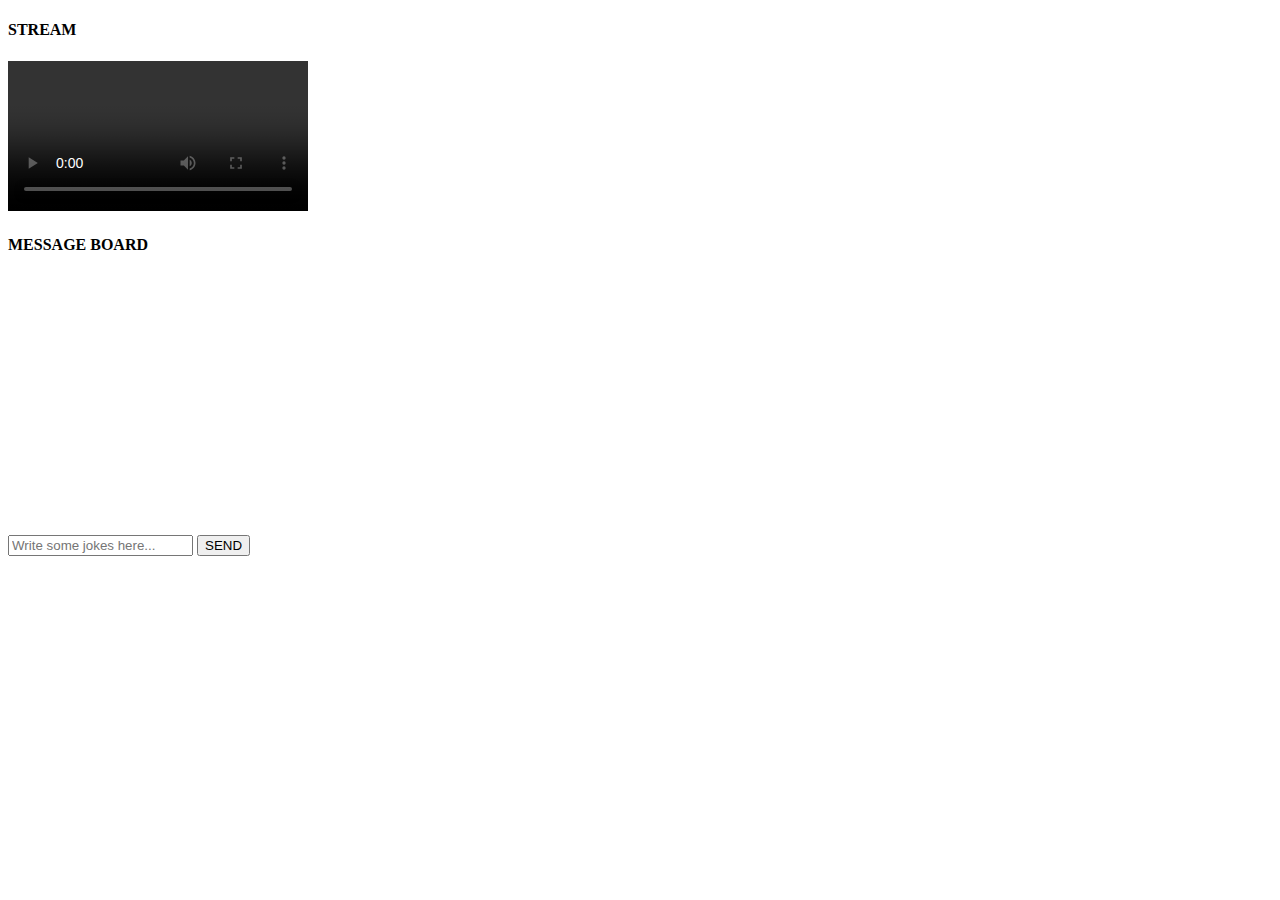
<file: website/client/client.html>
<!DOCTYPE html>
<html>
    <head>
        <meta charset="UTF-8" />
        <title>CLIENT</title>
        <link rel="stylesheet" href="https://vclass.walsted.dev/style.css" />
        <script src="https://vclass.walsted.dev/js/libs/immutable.min.js"></script>
        <script src="https://vclass.walsted.dev/js/libs/peerjs.min.js"></script>
        <script src="https://vclass.walsted.dev/js/libs/util.js"></script>
        <script src="https://vclass.walsted.dev/js/base.functions.js"></script>
    </head>
    <body>
        <div class="container">
            <div class="content">
                <h4 id="class-name">STREAM</h4>
                <video id="stream" controls autoplay></video>
                <h4>MESSAGE BOARD</h4>
                <code
                    id="messageBoard"
                    style="display: block; height: 20em; overflow: scroll;"
                >
                </code>
                <input
                    id="message"
                    class="full-width"
                    type="text"
                    placeholder="Write some jokes here..."
                    autocomplete="off"
                />
                <button class="full-width" onclick="vclass.sendMessage(message.value)">
                    SEND
                </button>
            </div>
        </div>
    </body>
    <footer>
        <script src="https://vclass.walsted.dev/js/client.js"></script>
    </footer>
</html>
</file>
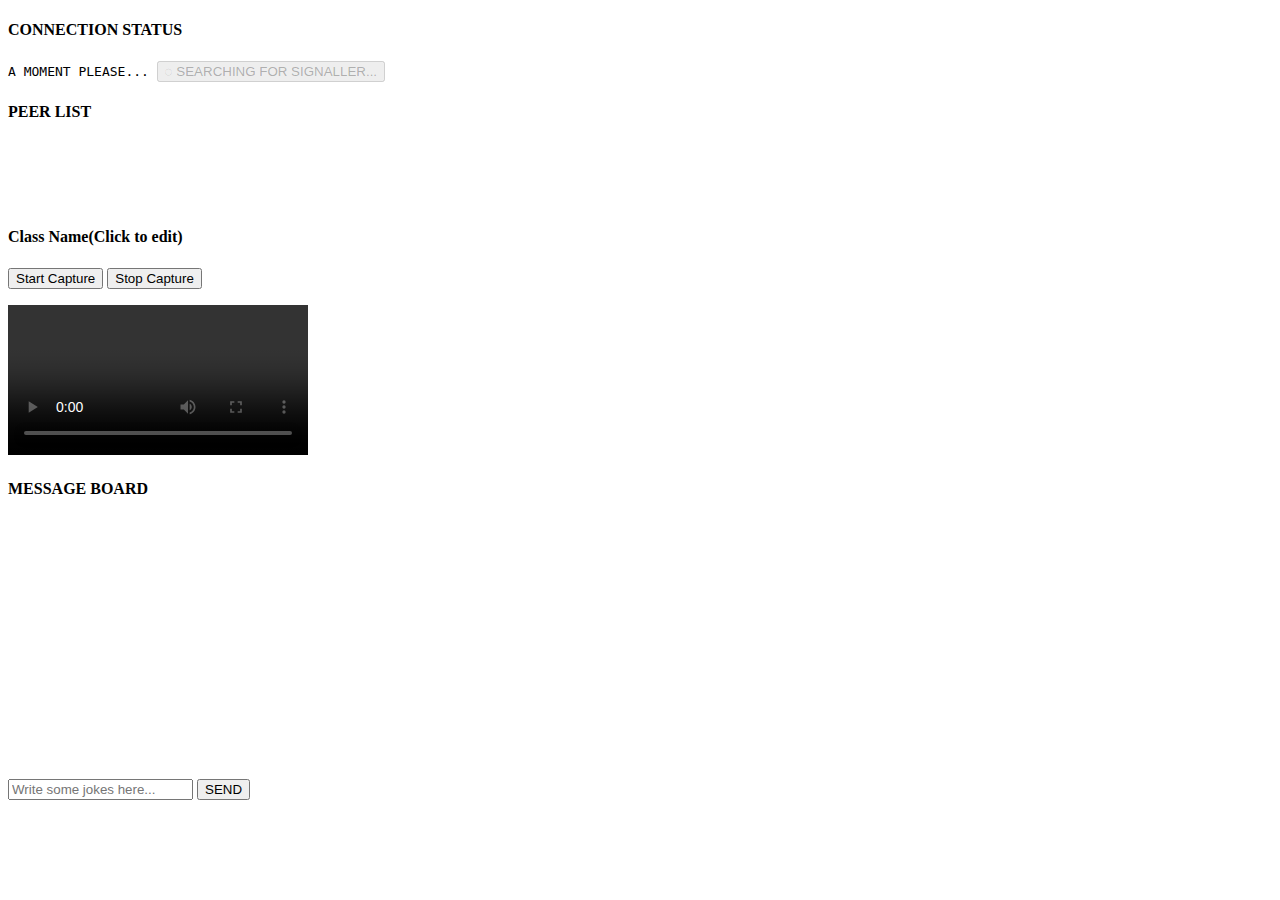
<file: website/host/host.html>
<!DOCTYPE html>
<html>
    <head>
        <meta charset="UTF-8" />
        <title>HOST</title>
        <link rel="stylesheet" href="https://vclass.walsted.dev/style.css" />

        <script src="https://vclass.walsted.dev/js/libs/immutable.min.js"></script>
        <script src="https://vclass.walsted.dev/js/libs/peerjs.min.js"></script>
        <script src="https://vclass.walsted.dev/js/libs/util.js"></script>
        <script src="https://vclass.walsted.dev/js/base.functions.js"></script>
    </head>
    <body>
        <div class="container">
            <h4>CONNECTION STATUS</h4>
            <code id="selfId">
                A MOMENT PLEASE...
            </code>
            <button
                id="signallerBtn"
                class="full-width"
                disabled
                autocomplete="off"
                onclick="reconnect()"
            >
                ◌ SEARCHING FOR SIGNALLER...
            </button>
            <h4>PEER LIST</h4>
            <code
                id="peerList"
                style="display: block; height: 5em; overflow: scroll;"
            >
            </code>
            <div class="content">
                <h4 id="class-name" contenteditable="true" onfocusout="vclass.onRoomStateChanged()">Class Name(Click to edit)</h4>
                <p><button id="start">Start Capture</button>&nbsp;<button id="stop">Stop Capture</button></p>
                <video id="stream" controls autoplay></video>
                <h4>MESSAGE BOARD</h4>
                <code
                    id="messageBoard"
                    style="display: block; height: 20em; overflow: scroll;"
                >
                </code>
                <input
                    id="message"
                    class="full-width"
                    type="text"
                    placeholder="Write some jokes here..."
                    autocomplete="off"
                />
                <button class="full-width" onclick="vclass.sendMessage(message.value)">
                    SEND
                </button>
            </div>
        </div>
    </body>
    <footer>
        <script src="https://vclass.walsted.dev/js/host.js"></script>
    </footer>
</html>
</file>
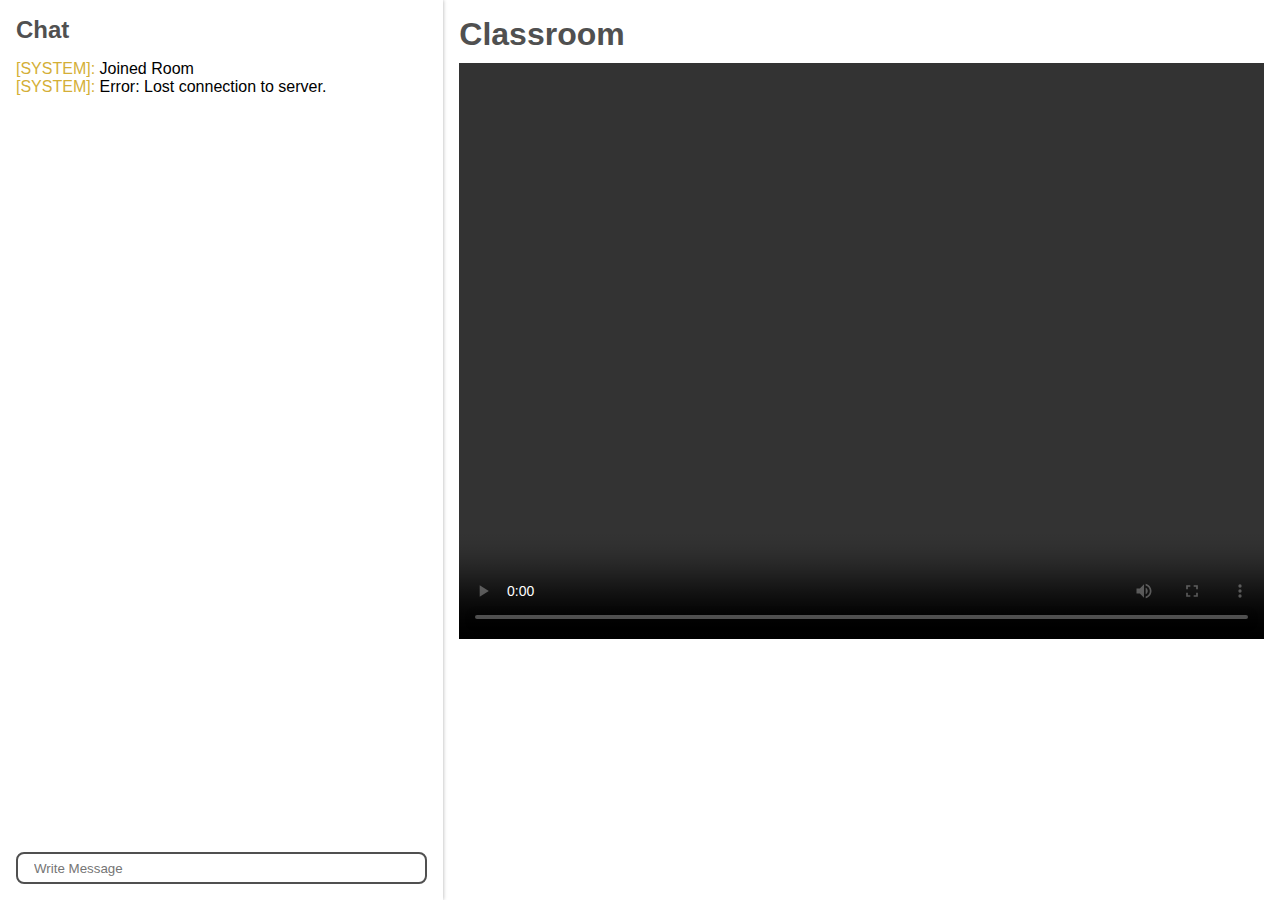
<file: website/pages/client.html>
<!DOCTYPE html>
<html>
<!---- Head ---->

<head>
    <!-- Meta -->
    <meta charset="UTF-8">
    <meta name="viewport" content="width=device-width, initial-scale=1.0">

    <link rel="icon" type="image/png" sizes="32x32" href="../favicon/favicon-32x32.png">
    <link rel="icon" type="image/png" sizes="96x96" href="../favicon/favicon-96x96.png">
    <link rel="icon" type="image/png" sizes="16x16" href="../favicon/favicon-16x16.png">

    <title>VClass - Client</title>
    
    <!-- Styling -->
    <link rel="stylesheet" href="../styles/css/app-styles.css">
</head>
<!---- Body ---->

<body>
    <div id="app">
        <!-- Chat -->
        <div id="chat" class="panel shadow">
            <!-- Title -->
            <h3>Chat</h3>
            <!-- Chat -->
            <div id="messageBoard">
                <div class="messageContainer">
                    <p class="username" style="color: rgb(212, 175, 55);">[SYSTEM]:&nbsp;</p>
                    <p class="message">Joined Room</p>
                </div>
            </div>
            <!-- Chat Input -->
            <input id="messageBox" class="" type="text" placeholder="Write Message" autocomplete="on" />
        </div>
        <!-- Stream -->
        <div id="classroom" class="panel">
            <div class="content">
                <!-- Room Name -->
                <h2 id="class-name" onfocusout="vclass.onRoomStateChanged()">Classroom</h2>
               <!---<div class="row">
                     Room ID
                    <div id="selfId"> Loading... </div>
                </div>--->
                <!-- Stream -->
                <video id="stream" controls autoplay></video>
                <!-- Peer List -->
                <div id="peerList"></div>
            </div>
        </div>
    </div>
    <!---- Scripts ---->
    <!-- Libraries -->
    <script src="../js/libs/immutable.min.js"></script>
    <script src="../js/libs/peerjs.min.js"></script>
    <!-- User Scripts -->
    <script src="../js/config.js"></script>
    <script src="../js/util.js"></script>
    <script src="../js/base.functions.js"></script>
    <script src="../js/client.js"></script>
</body>



</html>
</file>
<file: website/styles/css/app-styles.css>
* {
  box-sizing: border-box;
}

* {
  font-family: "Sen", sans-serif;
}

h1, h2, h3, h4, h5 {
  margin: 0;
  color: #505050;
}

h1 {
  font-size: 48px;
}

h2 {
  font-size: 32px;
  font-weight: 600;
}

h3 {
  font-size: 24px;
}

p {
  font-size: 16px;
  margin: 0;
}

body {
  margin: 0px;
}

html, body, #app {
  height: 100%;
}

hr {
  width: 100%;
}

input[type=text] {
  height: 32px;
  width: 100%;
  max-width: 256px;
  border-radius: 8px;
  border: 2px solid #505050;
  padding: 8px 16px;
  outline: none;
}

input[type=text]:hover, input[type=text]:focus {
  border-radius: 16px;
  border: 2px solid #20a2b4;
  transition: all 0.1s;
}

.textField {
  width: 256px;
}

#app {
  position: relative;
  display: flex;
  align-items: center;
  justify-content: center;
}

.row {
  display: flex;
  flex-direction: row;
  flex-wrap: wrap;
}

.column {
  display: flex;
  flex-direction: column;
  flex-wrap: wrap;
}

*::-webkit-scrollbar {
  width: 10px;
}

*::-webkit-scrollbar-track {
  background: #ddd;
  border-radius: 20px;
}

*::-webkit-scrollbar-thumb {
  background: #666;
  border-radius: 20px;
}

.button {
  width: 100%;
  max-width: 256px;
  height: 48px;
  background-color: #1fbec4;
  border-radius: 8px;
  cursor: pointer;
}
.button p {
  color: white;
  font-weight: bold;
  text-align: center;
  line-height: 48px;
  font-size: 24px;
  -webkit-user-select: none;
  user-select: none;
  pointer-events: none;
}

.button:hover {
  background-color: #20a2b4;
  border-radius: 16px;
  transition: all 0.1s;
}

.button.text {
  background-color: white;
  display: flex;
  flex-direction: row;
  max-width: none;
  cursor: default;
}
.button.text .highlight {
  height: 100%;
  padding: 0 8px;
  background-color: #1fbec4;
  border-radius: 8px 0 0 8px;
  cursor: pointer;
}
.button.text .content {
  border: solid 1px #505050;
  border-radius: 0 8px 8px 0;
}

img.circular {
  border-radius: 50%;
}

.shadow {
  box-shadow: 0 0 4px 0px rgba(0, 0, 0, 0.32);
}

.rounded {
  border-radius: 8px;
}

.error {
  color: red;
}

.red {
  color: red;
}

.spreadContent div {
  margin: 16px 0px;
}

#useroverlay {
  position: absolute;
  display: flex;
  left: 8px;
  top: 8px;
  padding: 8px 16px;
}
#useroverlay p {
  display: flex;
  align-items: center;
}
#useroverlay a {
  margin: 0px 8px;
  color: #1fbec4;
}

#app {
  flex-direction: row;
  justify-content: space-between;
  align-items: stretch;
}

/* Phone and tablet support*/
@media (max-width: 1000px) {
  #app {
    flex-direction: column;
  }
  #app #classroom {
    order: 1;
  }
  #app #classroom #peerList {
    display: none;
  }
  #app #chat {
    order: 2;
  }
  #app #overview {
    order: 3;
    display: none;
  }
}
.panel {
  display: flex;
  flex-direction: column;
  flex-grow: 1;
  height: 100%;
  padding: 16px 16px;
}

#classroom {
  flex-direction: row;
  justify-content: center;
  flex-grow: 10;
}
#classroom .content {
  display: flex;
  flex-grow: 1;
  flex-direction: column;
  max-width: 1024px;
  height: 100%;
}
#classroom .content #class-name {
  margin-bottom: 10px;
}
#classroom .content video {
  max-height: 576px;
  max-width: 100%;
  flex-grow: 1;
}
#classroom .content .row {
  margin-bottom: 16px;
}
#classroom .content .row .button {
  margin: 8px 8px;
  height: 24px;
  width: 128px;
}
#classroom .content .row .button p {
  line-height: 24px;
  font-size: 16px;
}
#classroom .content .row .button.text {
  flex-grow: 1;
}
#classroom .content #peerList {
  display: flex;
  flex-direction: row;
  flex-wrap: wrap;
  align-items: center;
  justify-content: center;
  overflow-y: auto;
  overflow-x: hidden;
}
#classroom .content #peerList div {
  width: 48px;
  height: 48px;
  margin: 8px;
}
#classroom .content #peerList div img {
  width: 100%;
  height: 100%;
  border-radius: 50%;
}

#chat {
  display: flex;
  align-items: stretch;
  flex-grow: 2;
}
#chat #messageBoard {
  flex-grow: 1;
  overflow-x: hidden;
  overflow-y: auto;
  margin: 16px 0px;
  scroll-behavior: smooth;
}
#chat #messageBoard .messageContainer {
  display: flex;
}
#chat #messageBoard .messageContainer .username {
  color: #1fbec4;
}
#chat #messageBox {
  max-width: none;
}

#overview #viewerCount {
  display: flex;
  margin: 0 auto;
  padding: 16px;
  text-align: center;
}
#overview #viewerCount #userCount {
  color: #1fbec4;
}
#overview #hostPeerList {
  display: flex;
  flex-direction: column;
  justify-content: stretch;
  overflow-y: auto;
  scroll-behavior: smooth;
}
#overview #hostPeerList .hostPeerListItem {
  position: relative;
  display: flex;
  flex-direction: row;
  height: 24px;
  margin-bottom: 8px;
}
#overview #hostPeerList .hostPeerListItem img {
  width: 24px;
  height: 24px;
  margin-right: 8px;
  border-radius: 50%;
}
#overview #hostPeerList .hostPeerListItem p {
  height: 24px;
  line-height: 24px;
}

/*# sourceMappingURL=app-styles.css.map */
</file>
